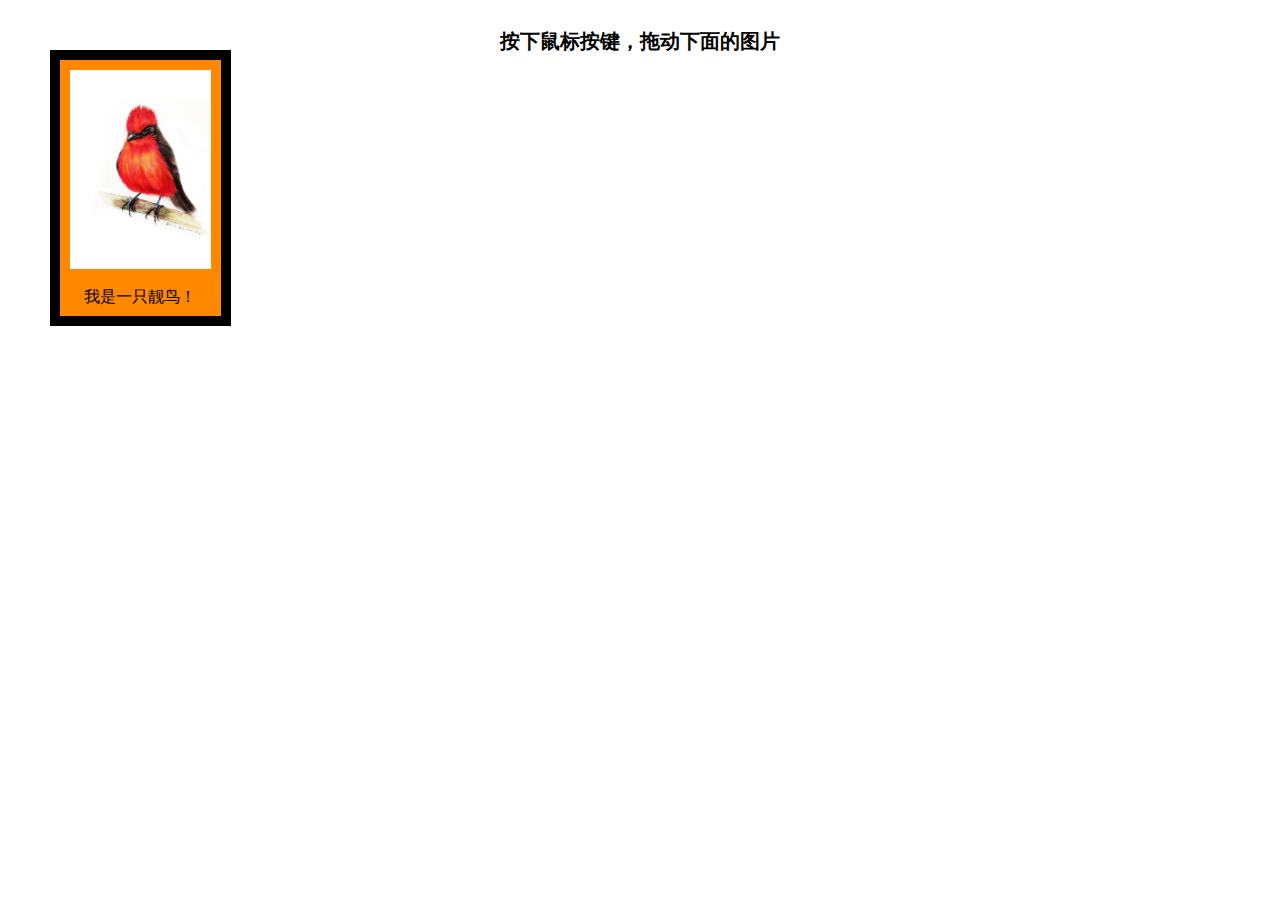
<file: index.html>
<!DOCTYPE html>
<html lang="en">
<head>
  <meta charset="UTF-8">
  <title>drag image</title>
  <link rel="stylesheet" href="css/main.css" type="text/css">
  <script type="text/javascript" src="js/main.js" ></script>
</head>
<body>
  <header>
    <h1>按下鼠标按键，拖动下面的图片</h1>
  </header>
  <figure class="draggable">
    <img src="images/bird.jpg" alt="image of a bird">
    <figcaption>我是一只靓鸟！</figcaption>
  </figure>
</body>
</html>
</file>
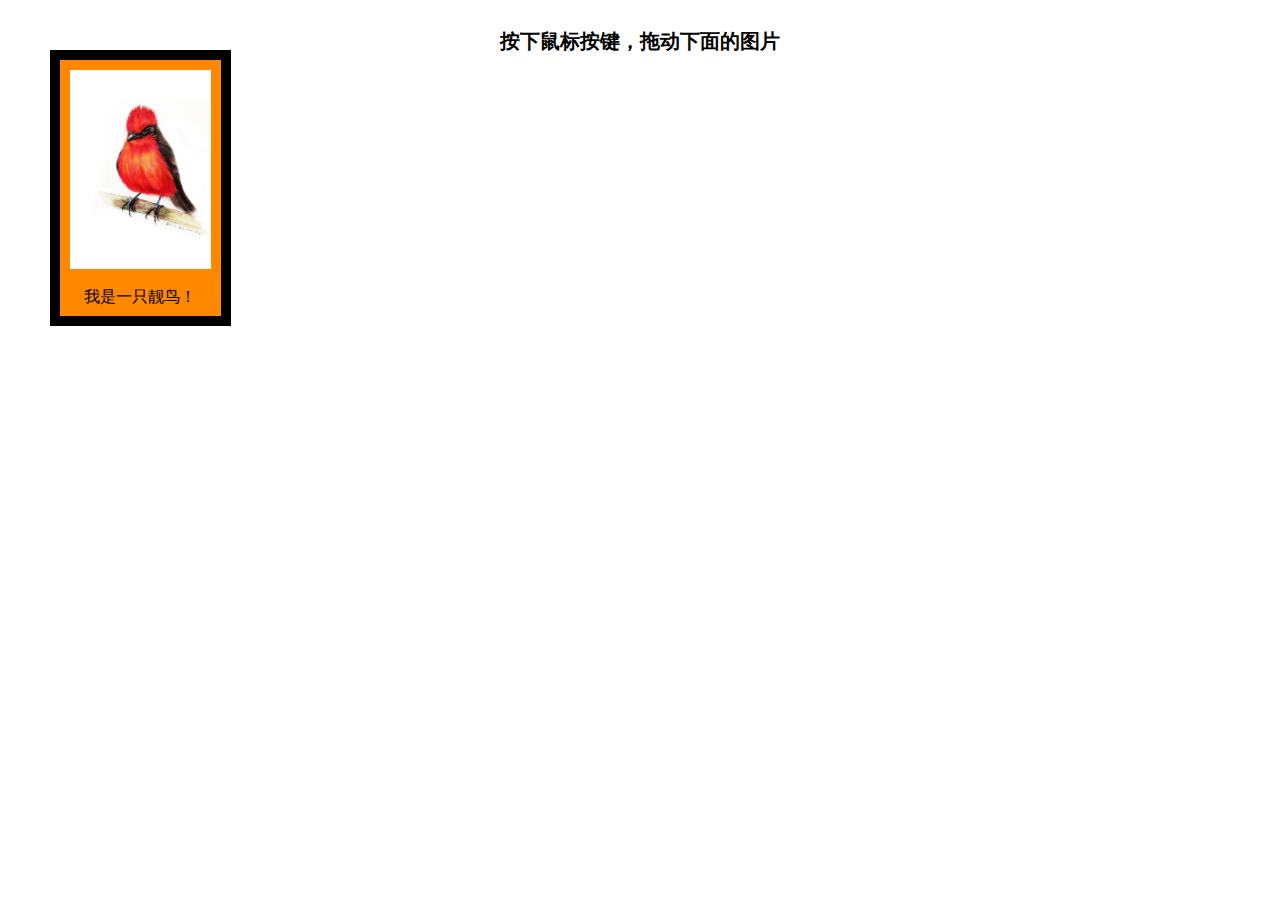
<file: drag-image.html>
<!DOCTYPE html>
<html lang="en">
<head>
  <meta charset="UTF-8">
  <title>drag image</title>
  <link rel="stylesheet" href="css/main.css">
  <script src="js/core.js"></script>
</head>
<body>
  <header>
    <h1>按下鼠标按键，拖动下面的图片</h1>
  </header>
  <figure class="draggable">
    <img src="images/bird.jpg" alt="image of a bird">
    <figcaption>我是一只靓鸟！</figcaption>
  </figure>
</body>
</html>
</file>
<file: css/main.css>
html {
  font-size: 62.5%;
  line-height: 1.15;
}
body {
  margin:0;
  }
header,h1 {
  margin:0;
}
header > h1 {
  font-size: 2rem;
  padding-top: 1.5em;
  text-align: center;
}
.draggable {
  margin:0;
  width:11%;
  padding: 10px;
  border: solid 10px black;
  background-color: #ff8800;
  overflow:hidden;
  position: absolute;
  top:50px;
  left:50px;
  cursor:move;
}
.draggable img {
  max-width: 100%;
}
.draggable figcaption {
  text-align: center;
  font-size: 1.6rem;
  margin-top: 1em;
}
</file>
